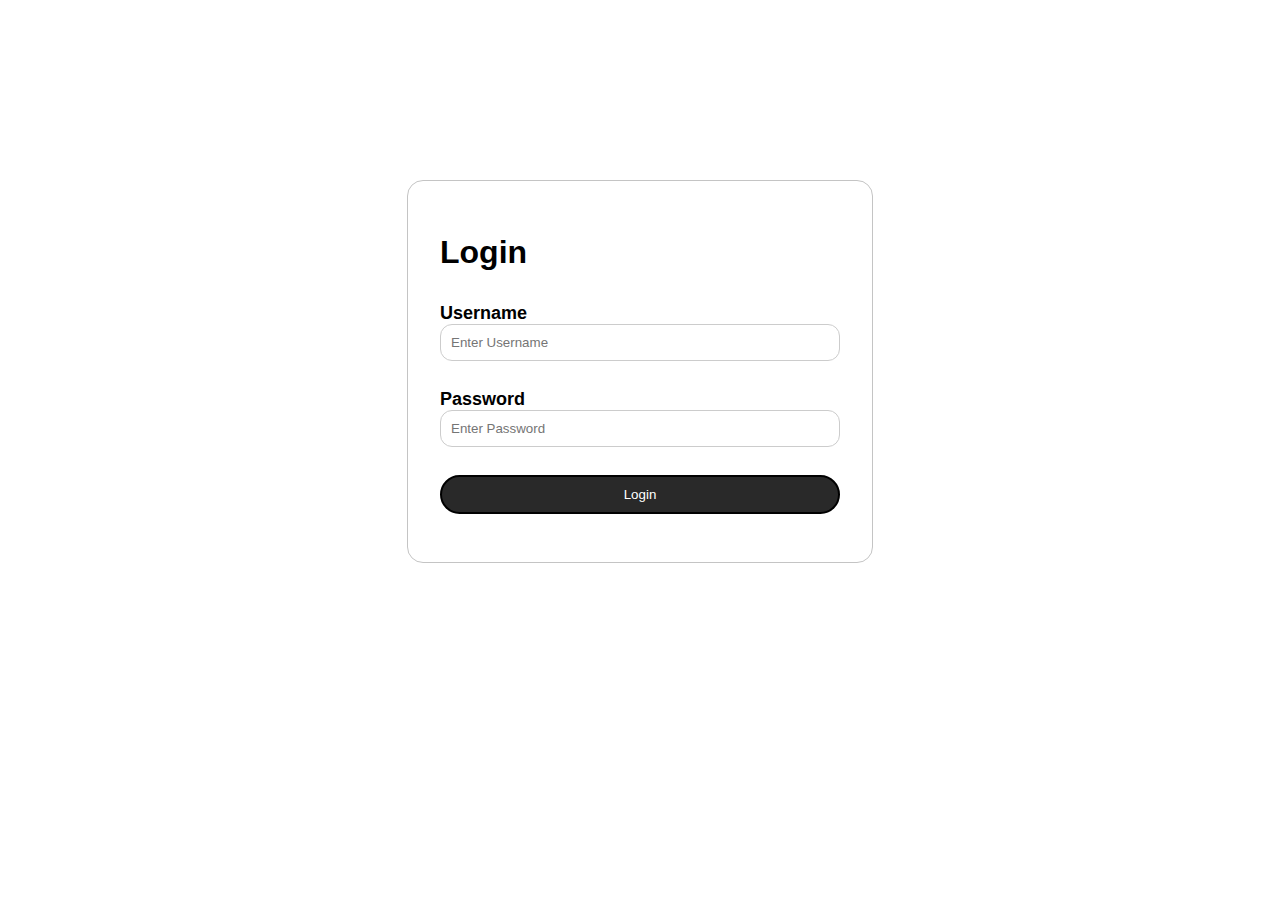
<file: index.html>
<html>
    <head>
        <title>Login</title>
        <meta charset="UTF-8">
        <meta name="viewport" content="width=device-width, initial-scale=1.0">
        <style>
            * {
    font-family: sans-serif;
}

.my-form{
    width: 100%;
    max-width: 400px;
    margin: 20vh auto;
    background-color: #ffffff;
    padding: 32px;
    border: 1px solid #c4c4c4;
    border-radius: 16px;
}
h1{
    color: #000000;
    font-size: 32px;
    margin-bottom: 32px;
}
.input-box{
    margin: 10px 0;
}
.input-box input{
    padding: 10px 10px;
    width: 100%;
    border: 1px solid #cccccc;
    outline: none;
    border-radius: 12px;
}
.input-box label{
    color: #000000;
    font-size: 18px;
}
.btn-box button{
    padding: 10px 15px;
    width: 100%;
    background-color: #292929;
    color: #ffffff;
    border: 2px solid #000000;
    outline: none;
    border-radius: 1000px;
}.btn-box button:hover {
    background-color: #ffffff;
    color: #000000;
    border: 2px solid #000000;
}
        </style>
    </head>
    <body>
        <main>
            <div class="my-form">
                <form action="http://127.0.0.1:8080" method="post">
                    <h1>Login</h1>
                    <div class="input-box">
						<label for="uname"><b>Username</b></label>
						<input type="text" id="Username" name="Username" placeholder="Enter Username"><br><br>
                    </div>
                    <div class="input-box">
						<label for="psw"><b>Password</b></label>
						<input type="password" id="Password" name="Password" placeholder="Enter Password"><br><br>
                    </div>
                    <div class="btn-box">
                        <button type="submit">
                            Login
                        </button>
                    </div>
                </form>
            </div>
        </main>
    </body>
</html>
</file>
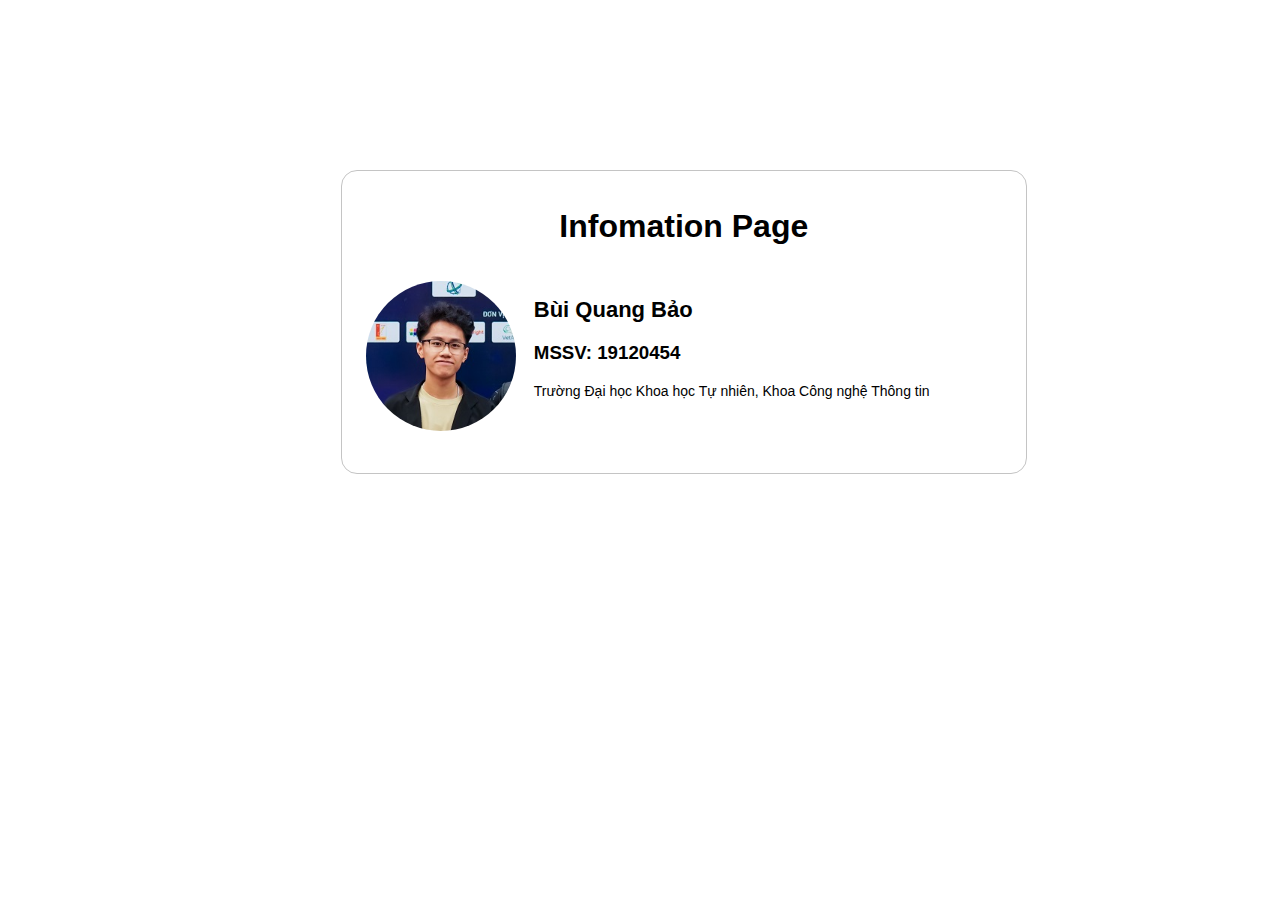
<file: information.html>
<!DOCTYPE html>
<html>
    <head>
        <title>Infomation</title>
		<meta charset="UTF-8"/>
		<style>
			body {
    font-family: sans-serif;
    float :left;
}

ul {
    margin: 0px;
    padding: 0px;
}
li {
    list-style: none;
}

h1 {
    font-size: 32px;
    margin-bottom: 52px;
}

h2 {
    font-size: 22px;
}

h3 {
    font-size: 18;
}

p {
    font-size: 14px;
}

img {
    float: left;
    width: 150px;
    height: 150px;
    border-radius: 100%;
    position: relative;
    right: 18px;
    bottom: 16px;
}

.center {
    width: 600px;
    position: relative;
    margin-top: 18vh;
    left: 26vw;
    padding: 16px 42px 42px 42px;
    border: 1px solid #c4c4c4;
    border-radius: 16px;
}
		</style>
    </head>
    <body>
			<div class="center">
						<h1 style="text-align: center;">Infomation Page</h1>
						<li>
							<img src="image.jpg"/>
							<h2>Bùi Quang Bảo</h2>
							<h3>MSSV: 19120454</h3>
							<p>Trường Đại học Khoa học Tự nhiên, Khoa Công nghệ Thông tin</p>
						</li>
						<br>
						<!-- <li>
							<img src="image1.jpg"/>
							<h2>Bùi Quang Bảo</h2>
							<h3>MSSV: 19120454</h3>
							<p>Trường Đại học Khoa học Tự nhiên Khoa Công nghệ Thông tin</p>
						</li> -->
					</div>
		
        <ul>
           
        </ul>
    </body>
</html>
</file>
